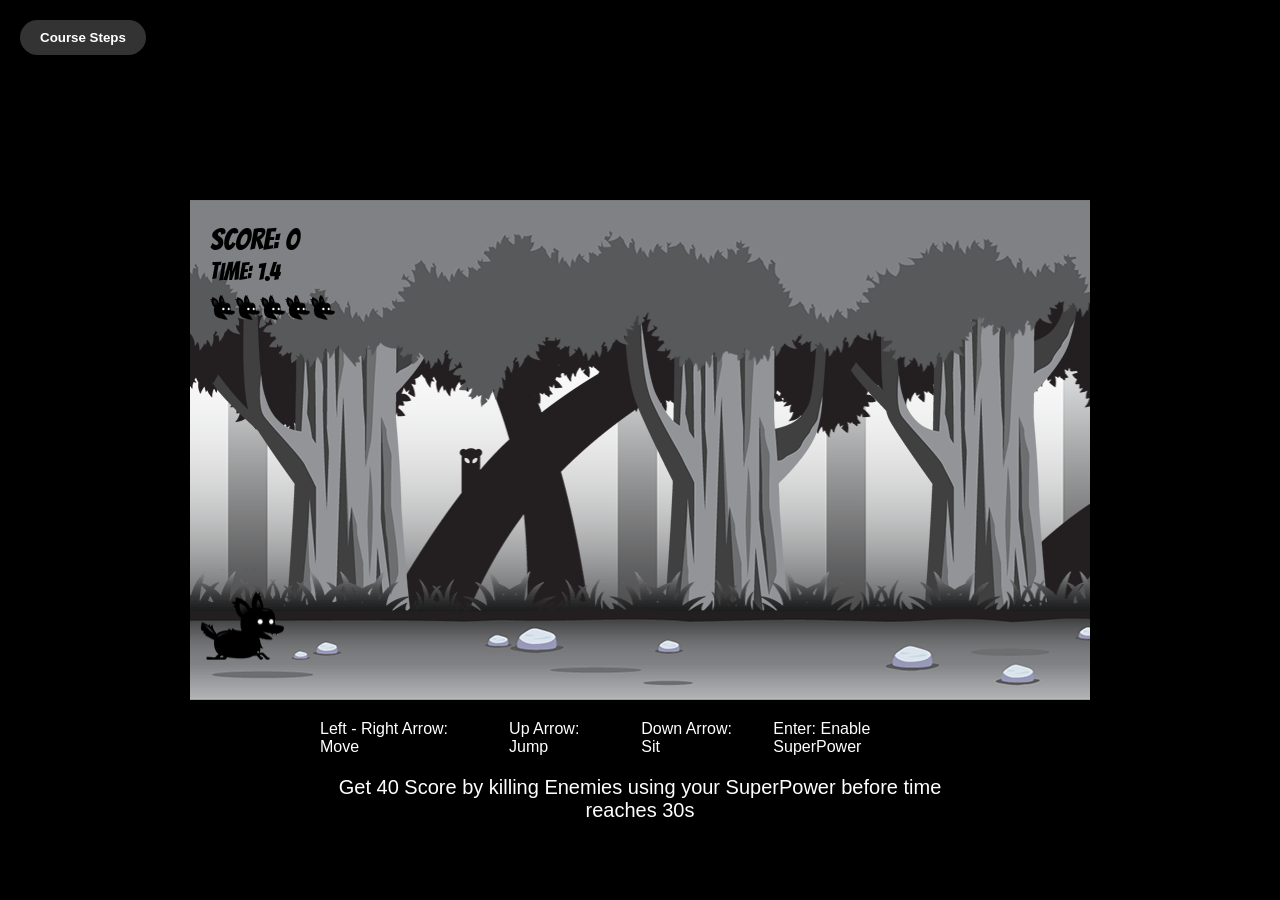
<file: index.html>
<!DOCTYPE html>
<html lang="en">
  <head>
    <meta charset="UTF-8" />
    <meta http-equiv="X-UA-Compatible" content="IE=edge" />
    <meta name="viewport" content="width=device-width, initial-scale=1.0" />
    <link rel="preconnect" href="https://fonts.googleapis.com" />
    <link rel="preconnect" href="https://fonts.gstatic.com" crossorigin />
    <link
      href="https://fonts.googleapis.com/css2?family=Bangers&family=Courgette&family=Lobster&family=Nunito+Sans:ital,wght@0,200;0,300;0,400;0,600;0,700;0,800;0,900;1,200;1,300;1,400;1,600;1,700;1,800;1,900&family=Pacifico&family=Roboto:wght@100;300;400;500;700;900&display=swap"
      rel="stylesheet"
    />
    <link rel="stylesheet" href="style.css" />
    <title>Super Dog Game</title>
  </head>
  <body>
    <div class="menu-container">
      <button class="menu-title">Course Steps</button>
      <div class="menu">
        <ul>
          <li>
            <a target="blank" href="./pages/character animation/index.html"
              >Character Animation</a
            >
          </li>
          <li>
            <a
              target="blank"
              href="./pages/state management in games/index.html"
              >Player State Management</a
            >
          </li>
          <li>
            <a target="blank" href="./pages/parallax background/index.html"
              >Parallax Background Movement</a
            >
          </li>
          <li>
            <a target="blank" href="./pages/enemies movement/index.html"
              >Enemies Movement</a
            >
          </li>
          <li>
            <a target="blank" href="./pages/enemies movement 2/index.html"
              >Enemies Movement 2</a
            >
          </li>
          <li>
            <a target="blank" href="./pages/enemies movement 3/index.html"
              >Enemies Movement 3</a
            >
          </li>
          <li>
            <a target="blank" href="./pages/shoot the raven/index.html"
              >Shoot The Raven Game</a
            >
          </li>
          <li>
            <a target="blank" href="./pages/ignore the worm/"
              >Ignore The Worm Game</a
            >
          </li>
        </ul>
      </div>
    </div>
    <canvas id="canvas1"></canvas>
    <div class="info">
      <div class="controls-info">
        <span>Left - Right Arrow: Move</span>
        <span>Up Arrow: Jump</span>
        <span>Down Arrow: Sit</span>
        <span>Enter: Enable SuperPower</span>
      </div>
      <div class="instructions">
        Get 40 Score by killing Enemies using your SuperPower before time
        reaches 30s
      </div>
    </div>
    <img id="player" src="./images/player.png" alt="" />
    <img id="layer1" src="./images/backgrounds/layer-1.png" alt="" />
    <img id="layer2" src="./images/backgrounds/layer-2.png" alt="" />
    <img id="layer3" src="./images/backgrounds/layer-3.png" alt="" />
    <img id="layer4" src="./images/backgrounds/layer-4.png" alt="" />
    <img id="layer5" src="./images/backgrounds/layer-5.png" alt="" />
    <img id="enemy_fly" src="./images/enemies/enemy_fly.png" alt="" />
    <img id="enemy_plant" src="./images/enemies/enemy_plant.png" alt="" />
    <img
      id="enemy_spider_big"
      src="./images/enemies/enemy_spider_big.png"
      alt=""
    />
    <img id="fire" src="./images/fire.png" alt="" />
    <img id="collisionAnimation" src="./images/boom.png" alt="" />
    <img id="lives" src="./images/lives.png" alt="" />
    <script src="./script.js"></script>
    <script src="./assets/main.js" type="module"></script>
  </body>
</html>
</file>
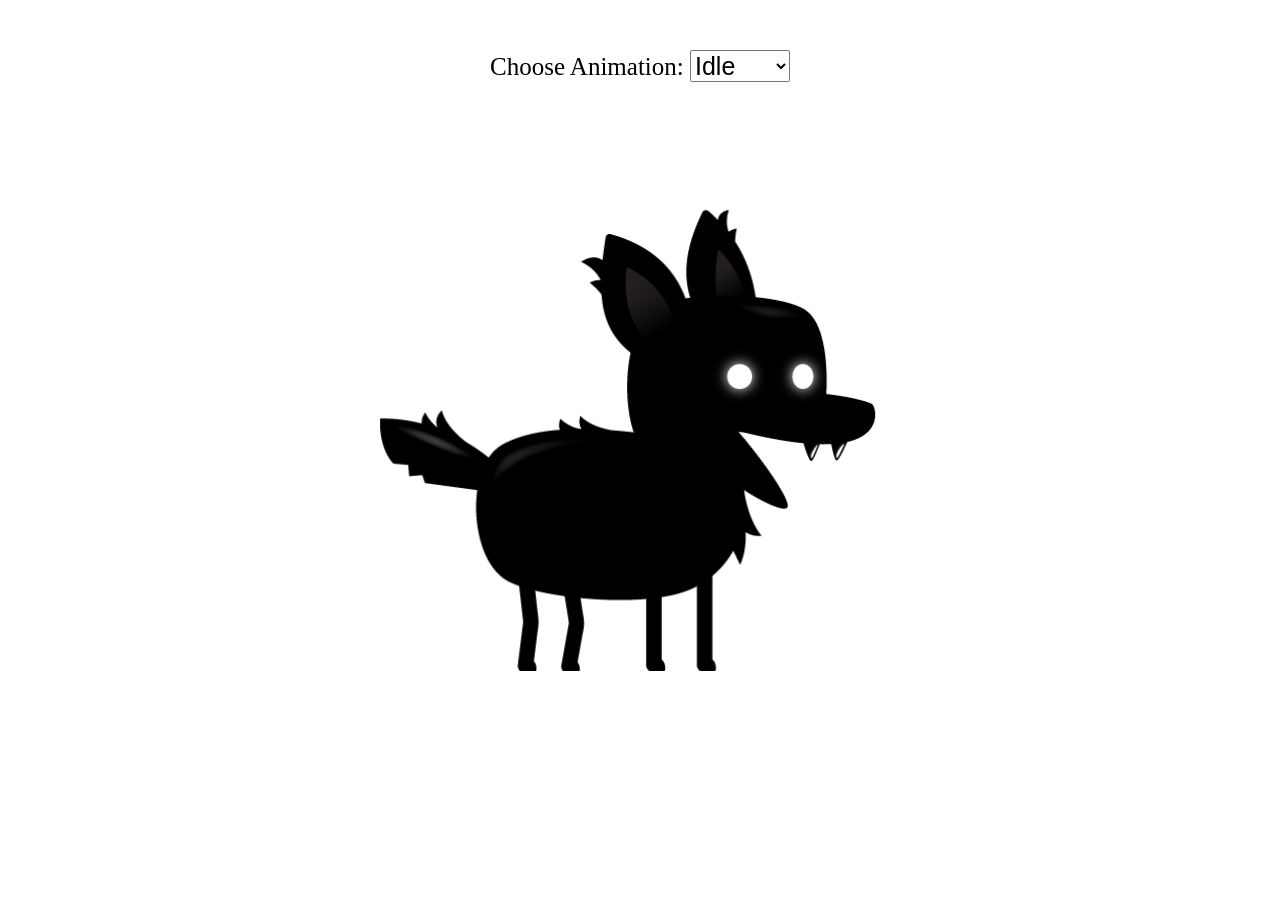
<file: pages/character animation/index.html>
<!DOCTYPE html>
<html lang="en">
  <head>
    <meta charset="UTF-8" />
    <meta http-equiv="X-UA-Compatible" content="IE=edge" />
    <meta name="viewport" content="width=device-width, initial-scale=1.0" />
    <link rel="stylesheet" href="./style.css" />
    <title>Character Animation</title>
  </head>
  <body>
    <canvas id="canvas1"></canvas>
    <div class="controls">
      <label for="animations">Choose Animation:</label>
      <select name="animations" id="animations">
        <option value="idle">Idle</option>
        <option value="jump">Jump</option>
        <option value="fall">Fall</option>
        <option value="run">Run</option>
        <option value="dizzy">Dizzy</option>
        <option value="sit">sit</option>
        <option value="roll">Roll</option>
        <option value="bite">Bite</option>
        <option value="ko">KO</option>
        <option value="getHit">Get Hit</option>
      </select>
    </div>
    <script src="./script.js"></script>
  </body>
</html>
</file>
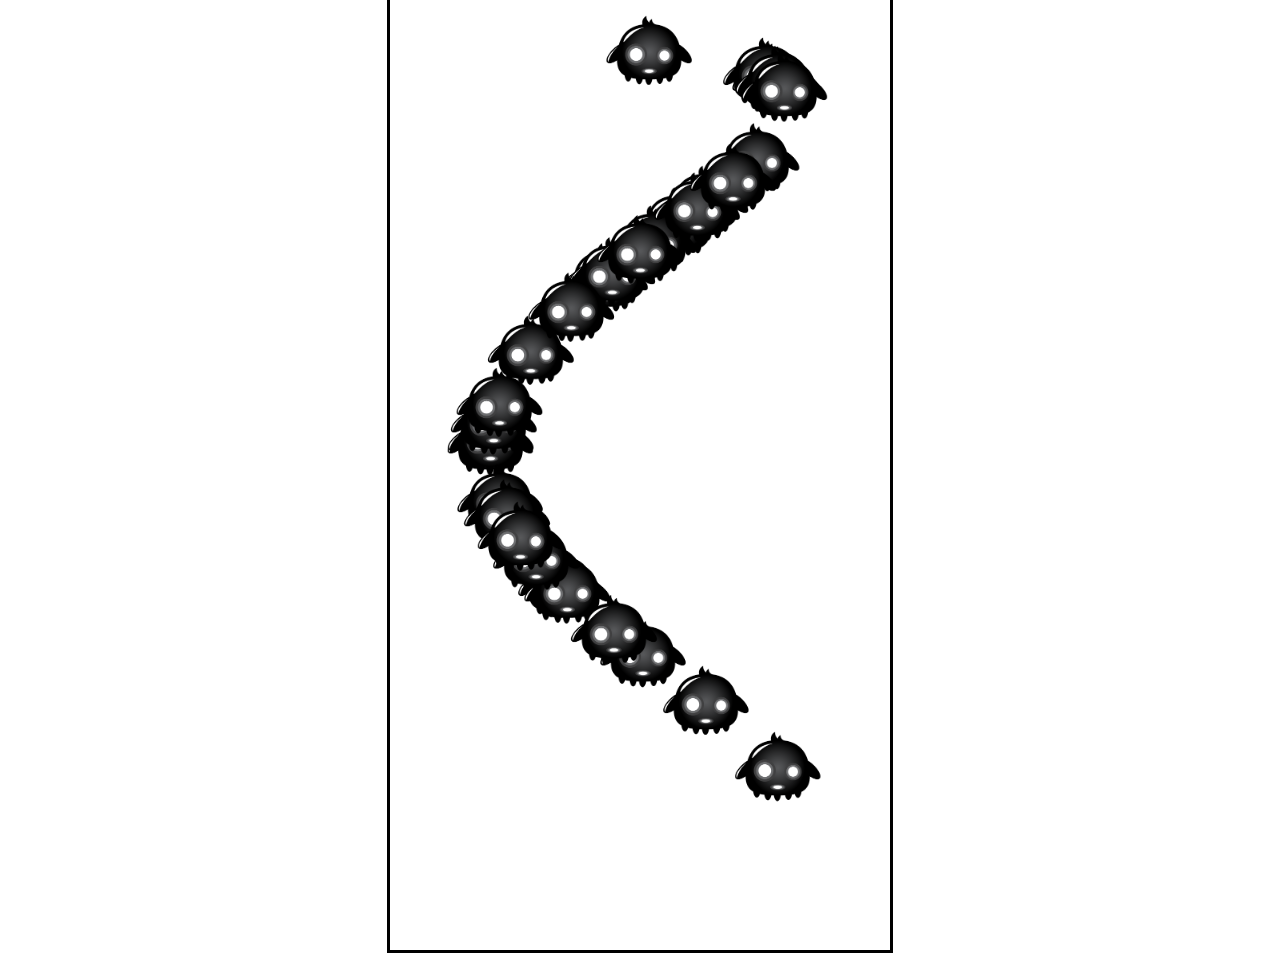
<file: pages/enemies movement 2/index.html>
<!DOCTYPE html>
<html lang="en">
  <head>
    <meta charset="UTF-8" />
    <meta http-equiv="X-UA-Compatible" content="IE=edge" />
    <meta name="viewport" content="width=device-width, initial-scale=1.0" />
    <link rel="stylesheet" href="style.css" />
    <title>NPC Movement Animations</title>
  </head>
  <body>
    <canvas id="canvas1"></canvas>
    <script src="script.js"></script>
  </body>
</html>
</file>
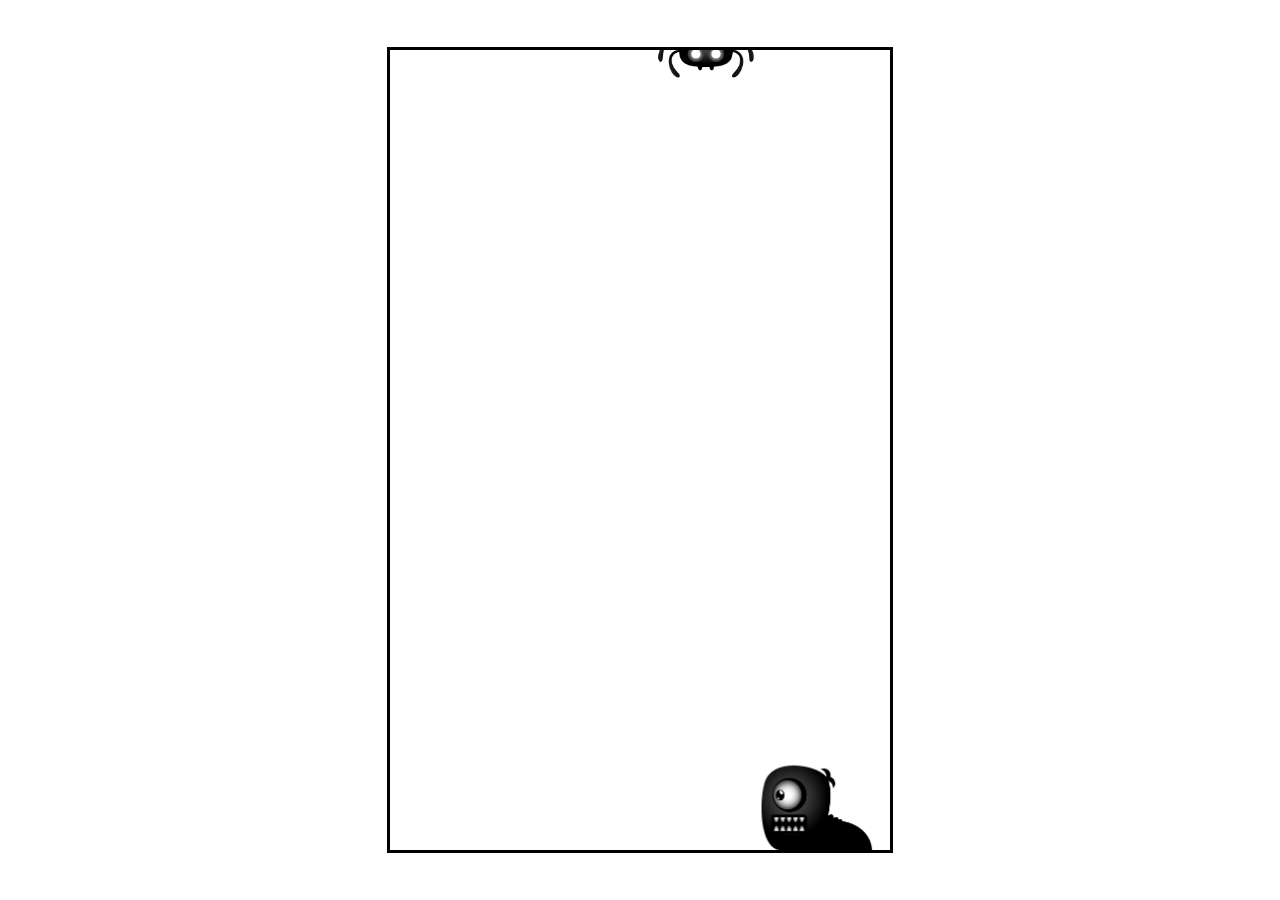
<file: pages/enemies movement 3/index.html>
<!DOCTYPE html>
<html lang="en">
  <head>
    <meta charset="UTF-8" />
    <meta http-equiv="X-UA-Compatible" content="IE=edge" />
    <meta name="viewport" content="width=device-width, initial-scale=1.0" />
    <link rel="stylesheet" href="style.css" />
    <title>Enemy Types</title>
  </head>
  <body>
    <canvas id="canvas1"></canvas>
    <img id="worm" src="./images//enemy_worm.png" alt="" />
    <img id="ghost" src="./images/enemy_ghost.png" alt="" />
    <img id="spider" src="./images/enemy_spider.png" alt="" />
    <script src="script.js"></script>
  </body>
</html>
</file>
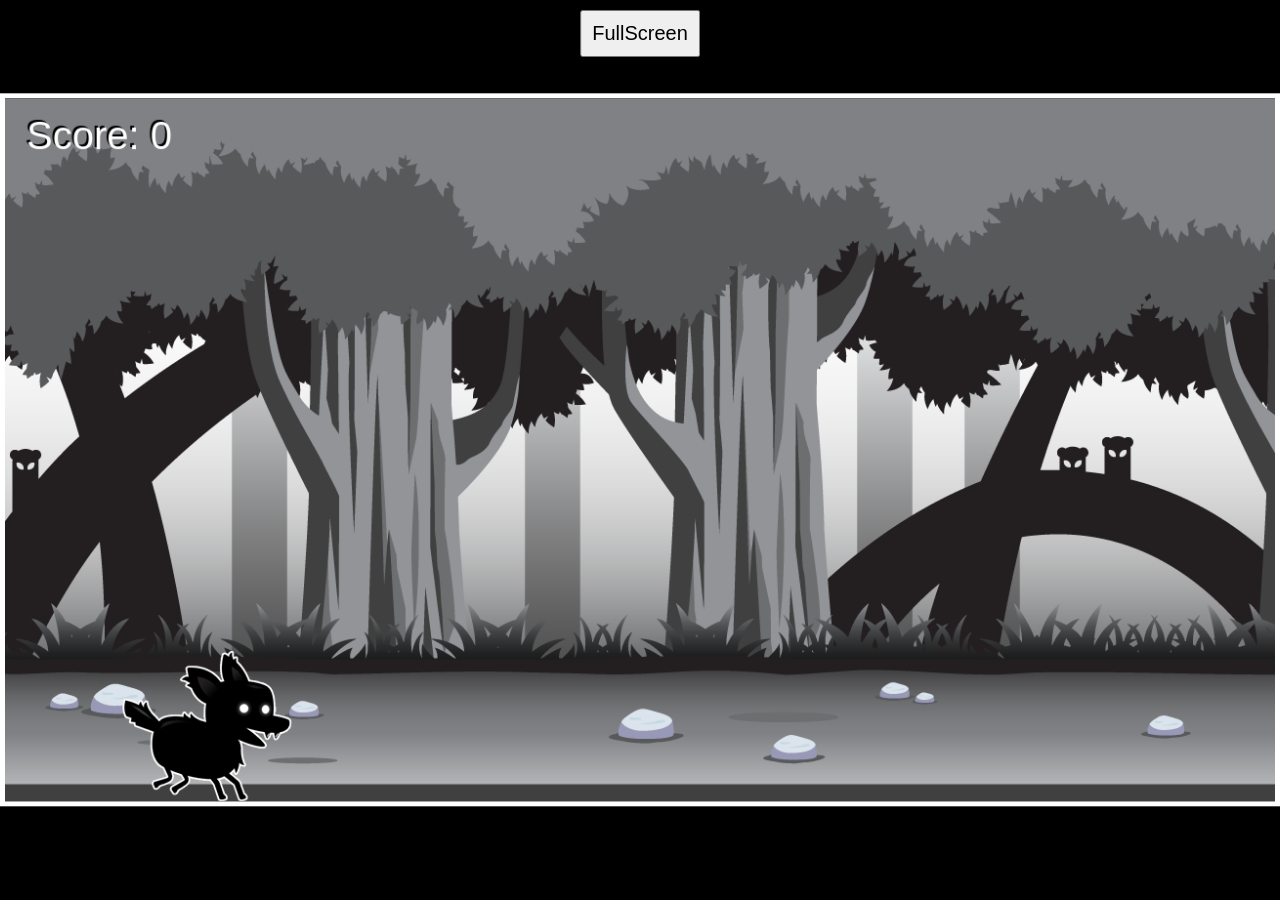
<file: pages/ignore the worm/index.html>
<!DOCTYPE html>
<html lang="en">
  <head>
    <meta charset="UTF-8" />
    <meta http-equiv="X-UA-Compatible" content="IE=edge" />
    <meta name="viewport" content="width=device-width, initial-scale=1.0" />
    <link rel="stylesheet" href="style.css" />
    <title>Ignore the worm</title>
  </head>
  <body>
    <canvas id="canvas1"></canvas>
    <img id="playerImage" src="./images/player.png" />
    <img id="backgroundImage" src="./images/background_single.png" />
    <img id="enemyImage" src="./images/enemy_1.png" />
    <button id="fullScreenButton">FullScreen</button>

    <script src="script.js"></script>
  </body>
</html>
</file>
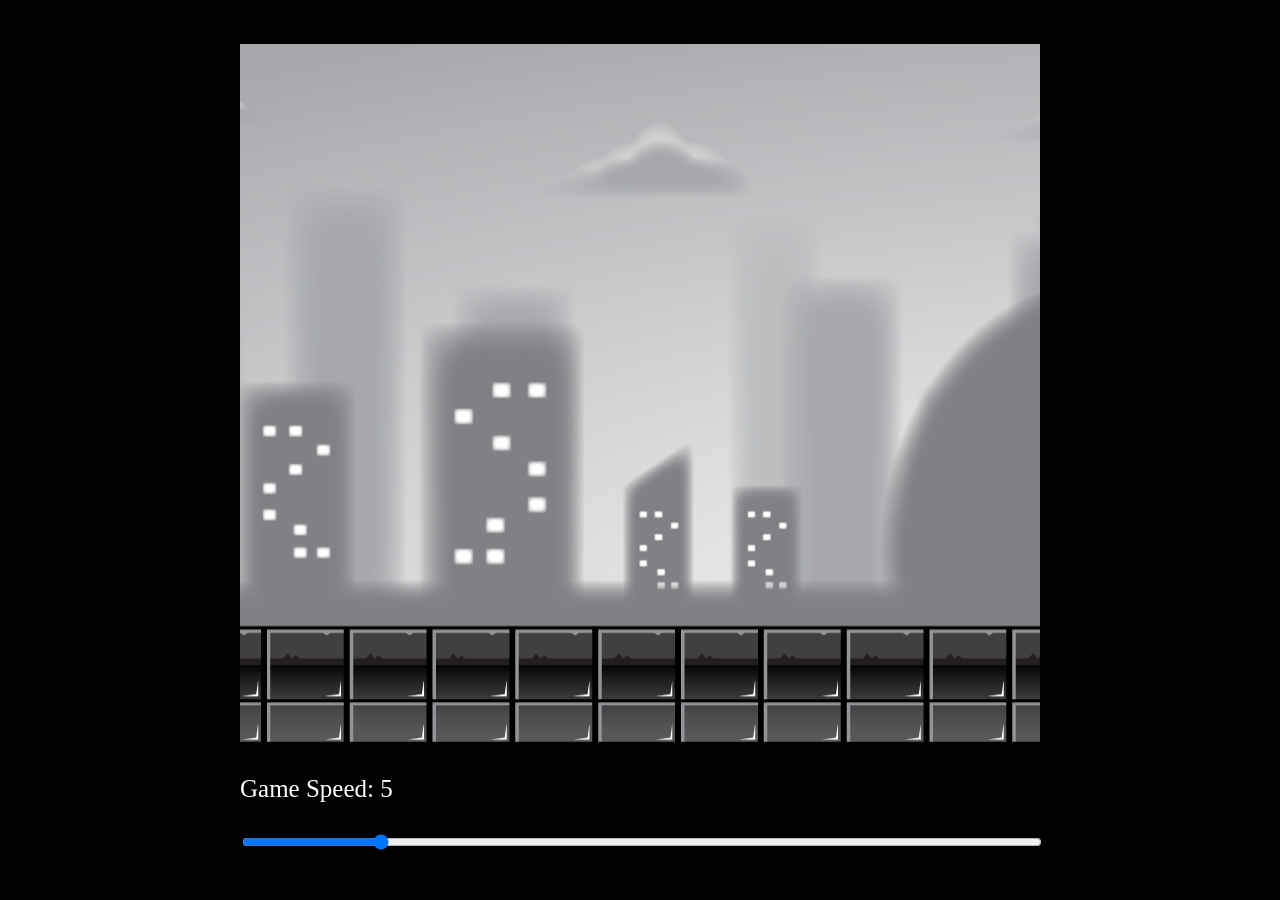
<file: pages/parallax background/index.html>
<!DOCTYPE html>
<html lang="en">
<head>
    <meta charset="UTF-8">
    <meta http-equiv="X-UA-Compatible" content="IE=edge">
    <meta name="viewport" content="width=device-width, initial-scale=1.0">
    <link rel="stylesheet" href="style.css">
    <title>Parallax Background</title>
</head>
<body>
    <div id="container">
        <canvas id="canvas1"></canvas>
        <p>Game Speed: <span id="showGameSpeed"></span> </p>
        <input type="range" min="0" max="30" value="5" class="slider" id="slider" >
    </div>

    <script src="script.js"></script>
</body>
</html>
</file>
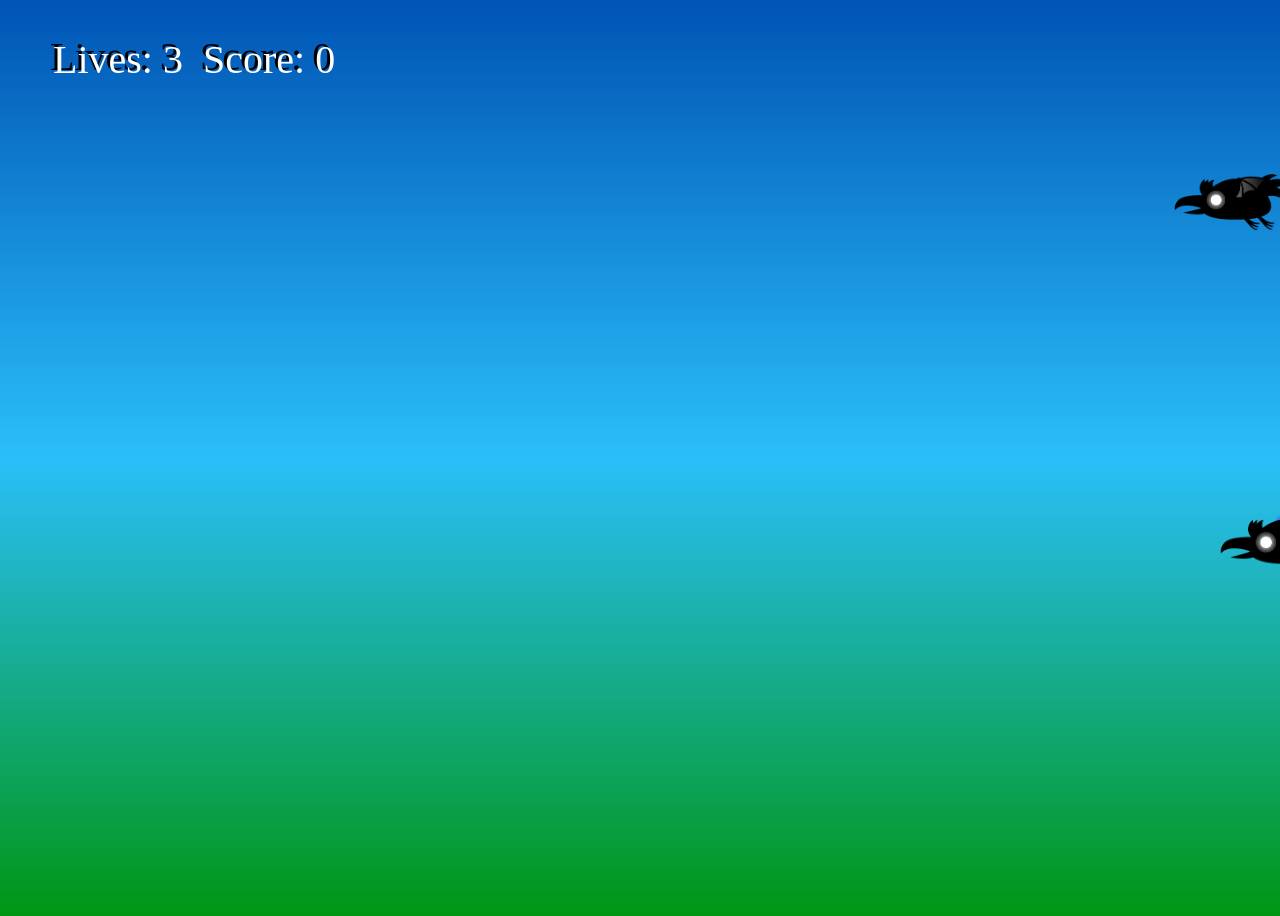
<file: pages/shoot the raven/index.html>
<!DOCTYPE html>
<html lang="en">
  <head>
    <meta charset="UTF-8" />
    <meta http-equiv="X-UA-Compatible" content="IE=edge" />
    <meta name="viewport" content="width=device-width, initial-scale=1.0" />
    <link rel="stylesheet" href="style.css" />
    <title>Shoot The Raven</title>
  </head>
  <body>
    <canvas id="collisionCanvas"></canvas>
    <canvas id="canvas1"></canvas>
    <script src="script.js"></script>
  </body>
</html>
</file>
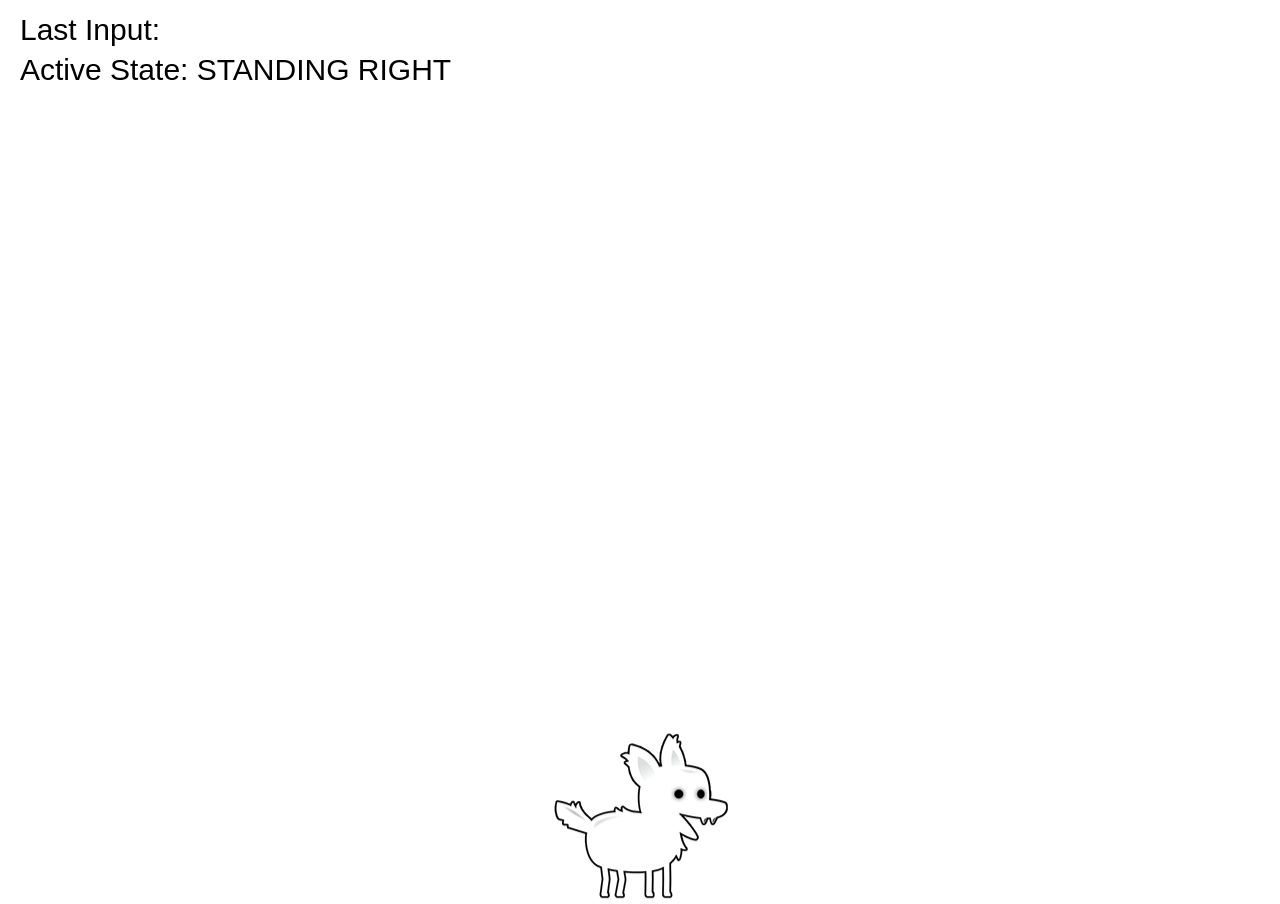
<file: pages/state management in games/index.html>
<!DOCTYPE html>
<html lang="en">
  <head>
    <meta charset="UTF-8" />
    <meta http-equiv="X-UA-Compatible" content="IE=edge" />
    <meta name="viewport" content="width=device-width, initial-scale=1.0" />
    <link rel="stylesheet" href="style.css" />
    <title>State Management in games</title>
  </head>
  <body>
    <canvas id="canvas1"></canvas>
    <img id="dogImage" src="./dog_left_right_white.png" alt="" />
    <h1 id="loading">Loading...</h1>

    <script src="script.js" type="module"></script>
  </body>
</html>
</file>
<file: style.css>
* {
  margin: 0;
  padding: 0;
  box-sizing: border-box;
  font-family: Arial, Helvetica, sans-serif;
}
body {
  background-color: black;
  overflow: hidden;
}
#canvas1 {
  border: 5px solid black;
  position: absolute;
  top: 50%;
  left: 50%;
  transform: translate(-50%, -50%);
  font-family: "Bangers", sans-serif;
}

img {
  display: none;
}

.menu-container {
  position: relative;
  padding: 20px;
  z-index: 5;
}
.menu-container .menu-title {
  padding: 10px 20px;
  font-weight: 600;
  color: #fff;
  cursor: pointer;
  background-color: rgba(255, 255, 255, 0.199);
  border-radius: 20px;
  border: none;
  transition: 0.2s;
}
.menu-container .menu-title:hover {
  background-color: rgba(255, 255, 255, 0.349);
}
.menu-container .menu {
  position: absolute;
  top: 70px;
  background-color: rgba(0, 0, 0, 0.89);
  padding: 0 10px 10px;
  border-radius: 10px;
  scale: 0;
  opacity: 0;
  transition: 0.4s;
  transform-origin: 0 0;
}
.menu-container .show {
  scale: 1;
  opacity: 1;
}
.menu-container .menu ul {
  list-style: none;
  color: #fff;
}
.menu-container .menu ul li {
}
.menu-container .menu ul li a {
  display: inline-block;
  padding: 10px 20px;
  text-decoration: none;
  color: rgba(255, 255, 255, 0.767);
  margin-top: 10px;
  width: 100%;
  border-radius: 10px;
  background-color: rgba(255, 255, 255, 0.103);
}
.menu-container .menu ul li a:hover {
  background-color: rgba(255, 255, 255, 0.233);
}
.info {
  position: absolute;
  top: 80%;
  left: 50%;
  transform: translate(-50%);
  color: #fff;
  display: flex;
  flex-direction: column;
  gap: 20px;
}
.controls-info {
  width: 100%;
  display: flex;
  justify-content: center;
  gap: 20px;
}
.instructions {
  font-size: 20px;
  text-align: center;
}
</file>
<file: pages/character animation/style.css>
#canvas1 {
  position: absolute;
  top: 50%;
  left: 50%;
  transform: translate(-50%, -50%);
  width: 600px;
  height: 600px;
}
.controls {
  position: absolute;
  z-index: 10;
  top: 50px;
  left: 50%;
  transform: translateX(-50%);
}
.controls,
select,
option {
  font-size: 25px;
}
</file>
<file: pages/enemies movement 2/style.css>
#canvas1 {
  border: 3px solid black;
  position: absolute;
  top: 50%;
  left: 50%;
  transform: translate(-50%, -50%);
  height: 1000px;
  width: 500px;
}
</file>
<file: pages/enemies movement 3/style.css>
#canvas1 {
  border: 3px solid black;
  width: 500px;
  height: 800px;
  position: absolute;
  top: 50%;
  left: 50%;
  transform: translate(-50%, -50%);
}
img {
  display: none;
}
</file>
<file: pages/ignore the worm/style.css>
* {
  margin: 0;
  padding: 0;
  box-sizing: border-box;
}
body {
  background-color: black;
}
#canvas1 {
  position: absolute;
  top: 50%;
  left: 50%;
  transform: translate(-50%, -50%);
  border: 5px solid #fff;
  max-width: 100%;
  max-height: 100%;
}
img {
  display: none;
}
#fullScreenButton {
  position: absolute;
  font-size: 20px;
  padding: 10px;
  top: 10px;
  left: 50%;
  transform: translateX(-50%);
}
</file>
<file: pages/parallax background/style.css>
body {
    background-color: black;
}
#container {
    position: absolute;
    width: 800px;
    top: 50%;
    left: 50%;
    transform: translate(-50% , -50%);
    font-size: 25px;
}
#canvas1 {
    position: relative;
    width: 800px;
    height: 700px;
}
#slider {
    width: 100%;
}
p {
    color: #fff;
}
</file>
<file: pages/shoot the raven/style.css>
body {
  background: linear-gradient(
    180deg,
    rgb(0, 84, 180),
    rgb(42, 191, 250),
    rgb(0, 150, 20)
  );
  width: 100vw;
  height: 100vh;
  overflow: hidden;
}
canvas {
  position: absolute;
  top: 0;
  left: 0;
  width: 100%;
  height: 100%;
}
#collisionCanvas {
  opacity: 0;
}
</file>
<file: pages/state management in games/style.css>
* {
  margin: 0;
  padding: 0;
  box-sizing: border-box;
  font-family: "Helvetica", cursive , sans-serif;
}
body {
    overflow: hidden;
}
canvas {
    top: 0;
    left: 0;
}
img {
    display: none;
}
#loading {
    text-transform: uppercase;
    position: absolute;
    top: 50%;
    width: 100%;
    text-align: center;
    font-size: 80px;
}
</file>
